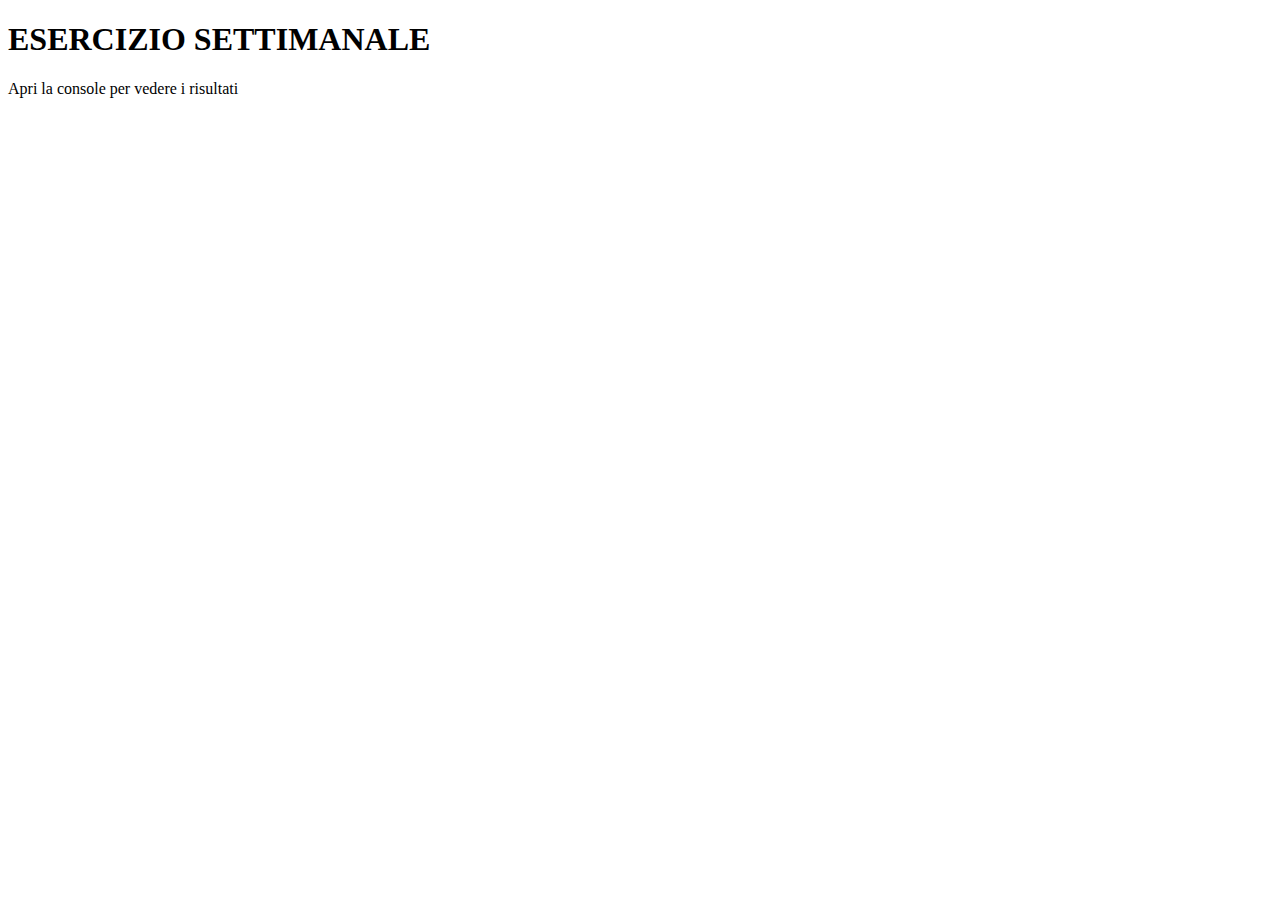
<file: JS Exercises/indexesercizio.html>
<!DOCTYPE html>
<html>
  <head>
    <meta charset="utf-8" />
    <meta http-equiv="X-UA-Compatible" content="IE=edge" />
    <title>Page Title</title>
    <meta name="viewport" content="width=device-width, initial-scale=1" />
    <script src="D5.js"></script>
  </head>
  <body>
    <h1>ESERCIZIO SETTIMANALE</h1>
    <p>Apri la console per vedere i risultati</p>
  </body>
</html>
</file>
